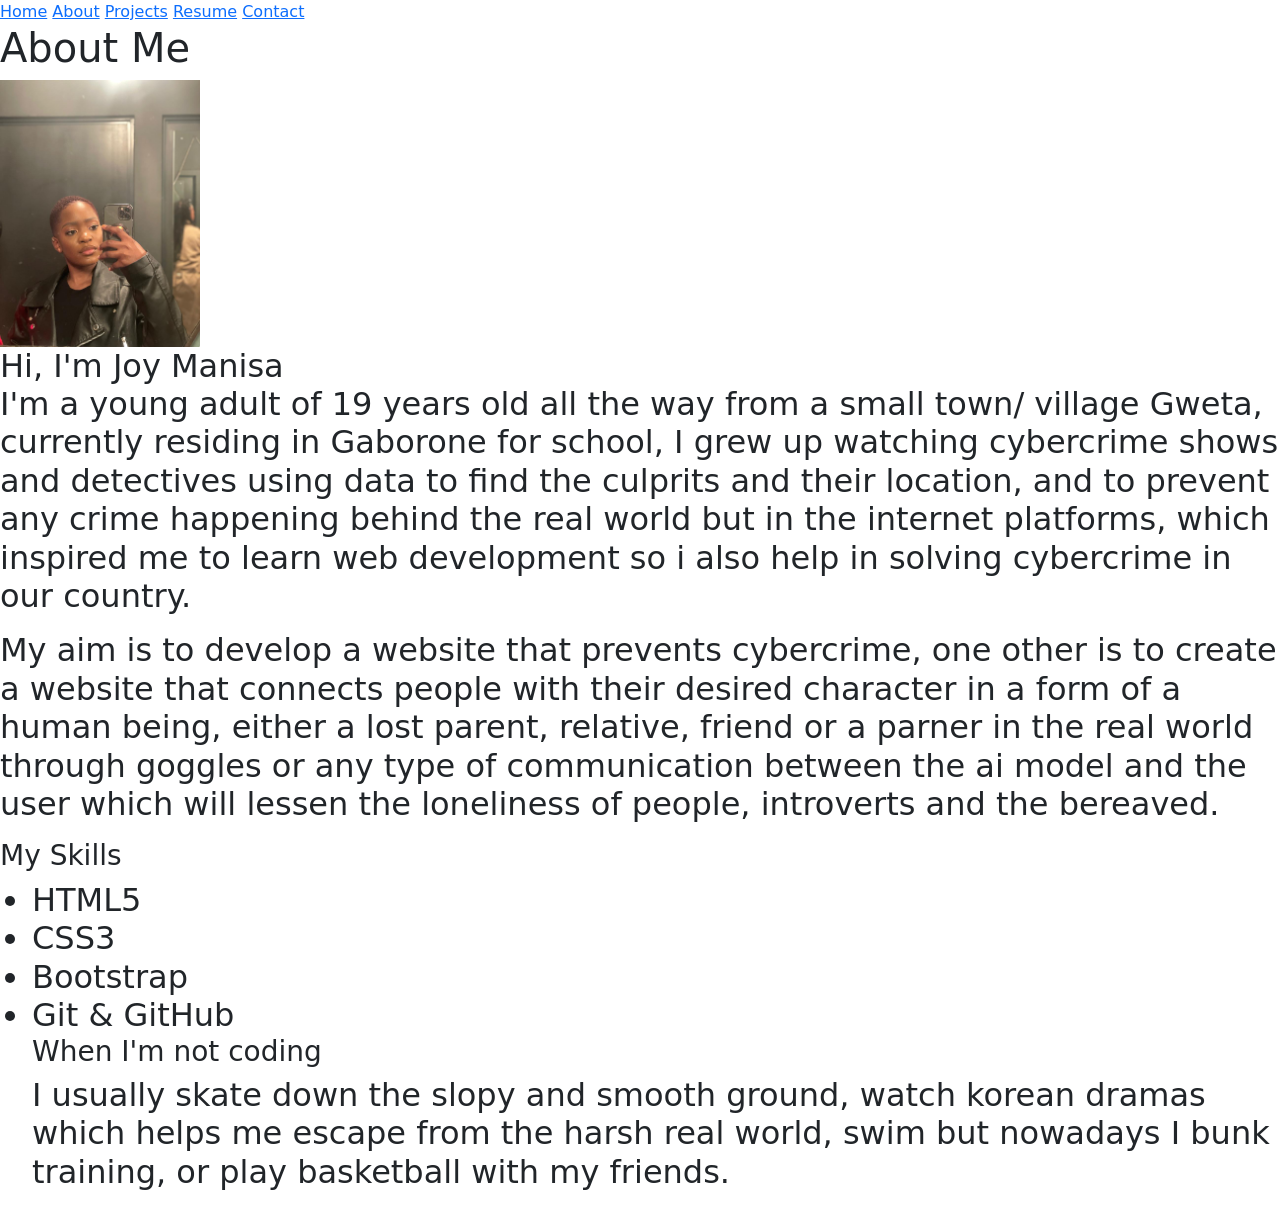
<file: about.html>
<!DOCTYPE html
<html lang="en">
<head>
    <meta charset="UTF-8">
    <meta name="viewpoint"content="width=device-width,initial-scale=1.0">
    <title>About Me</title>
    <link href="https://cdn.jsdelivr.net/npm/bootstrap@5.3.0/dist/css/bootstrap.min.css" rel="stylesheet">
</head>
<body>
  <nav>
    <a href="index.html">Home</a> 
    <a href="about.html">About</a> 
    <a href="projects.html">Projects</a> 
    <a href="resume.html">Resume</a> 
    <a href="contact.html">Contact</a> 
  </nav>  
  <header>
    <h1>About Me</h1>
  </header> 
  <main>
    <img src="your-profile-picture.jpg" alt="Your Name" width="200"> 
    <h2> Hi, I'm Joy Manisa<h/2>
    
    <p> I'm a young adult of 19 years old all the way from a small town/ village Gweta, currently residing in Gaborone for school, I grew up watching cybercrime shows and detectives using data to find the culprits and their location, and to prevent any crime happening behind the real world but in the internet platforms, which inspired me to learn web development so i also help in solving cybercrime in our country.</p>

    <p> My aim is to develop a website that prevents cybercrime, one other is to create a website that connects people with their desired character in a form of a human being, either a lost parent, relative, friend or a parner in the real world through goggles or any type of communication between the ai model and the user which will lessen the loneliness of people, introverts and the bereaved. </p>

    <h3>My Skills</h3>
    <ul>
        <li>HTML5</li> 
        <li>CSS3</li> 
        <li>Bootstrap</li> 
        <li>Git & GitHub</li> 
        
        <h3>When I'm not coding</h3>
        <p> I usually skate down the slopy and smooth ground, watch korean dramas which helps me escape from the harsh real world, swim but nowadays I bunk training, or play basketball with my friends.</p>
    </ul>
  </main>
</body> 
</html>
</file>
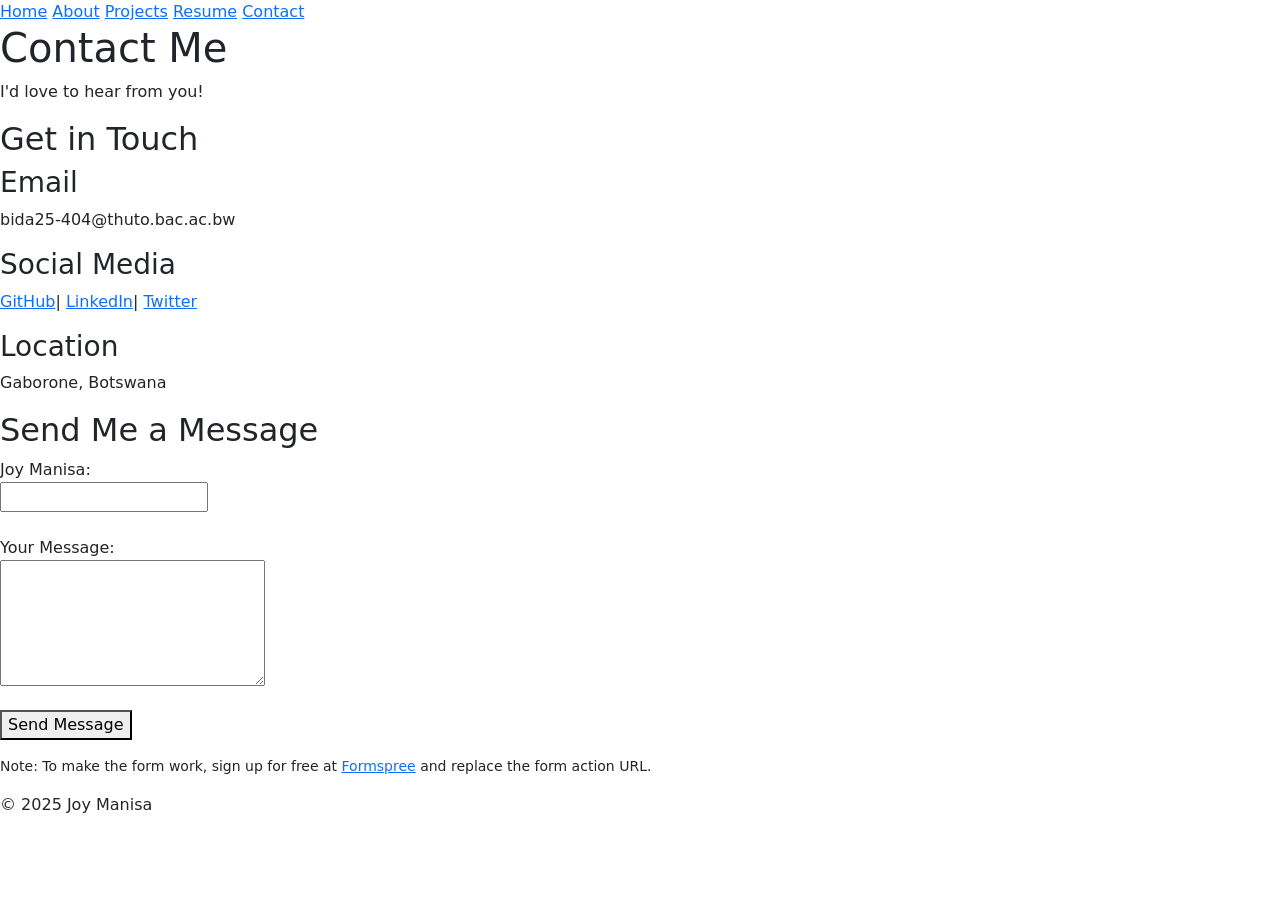
<file: contact.html>
<!DOCTYPE html
<html lang="en">
<head>
    <meta charset="UTF-8">
    <meta name="viewpoint"content="width=device-width,initial-scale=1.0">
    <title>Contact-Me</title>
    <link href="https://cdn.jsdelivr.net/npm/bootstrap@5.3.0/dist/css/bootstrap.min.css" rel="stylesheet">
</head>
<body>
  <nav>
    <a href="index.html">Home</a> 
    <a href="about.html">About</a> 
    <a href="projects.html">Projects</a> 
    <a href="resume.html">Resume</a> 
    <a href="contact.html">Contact</a> 
 </nav>
 <header>
     <h1>Contact Me</h1> 
    <p>I'd love to hear from you!</p>
 </header> 
 
 <main>
    <section> 
        <h2>Get in Touch</h2> 
        <div> 
            <h3>Email</h3> 
            <p>bida25-404@thuto.bac.ac.bw</p> 
        </div>
        
        <div> 
            <h3>Social Media</h3> 
            <p> 
                <a href="https://github.com/manisabakang-cell/joy-s-github-page">GitHub</a>|
                <a href="https://www.linkedin.com/in/joy-manisa">LinkedIn</a>| 
                <a href="https://twitter.com/yourusername">Twitter
 </a>
            </p> 
        </div>
        
        <div> 
            <h3>Location</h3> 
            <p>Gaborone, Botswana</p> 
        </div> 
    </section> 

    <section> 
        <h2>Send Me a Message</h2> 
        <form action="https://formspree.io/f/your-form-id" method="POST"> 
            <div> 
                <label for="name">Joy Manisa:</label><br> 
                <input type="text" id="name" name="name" required> 
            </div> 
            <br> 
            <div>
                <label for="message">Your Message:</label><br> 
                <textarea id="message" name="message" rows="5" cols="30" required></textarea>
            </div> 
            <br> 
            <button type="submit">Send Message</button> 
        </form> 
        <p><small>Note: To make the form work, sign up for free at <a href="https://formspree.io" target="_blank">Formspree</a> and replace the form action URL.</small></p> 
    </section> 
</main> 

<footer> 
    <p>&copy; 2025 Joy Manisa</p> 
</footer>       
 </main>
</body> 
</html>
</file>
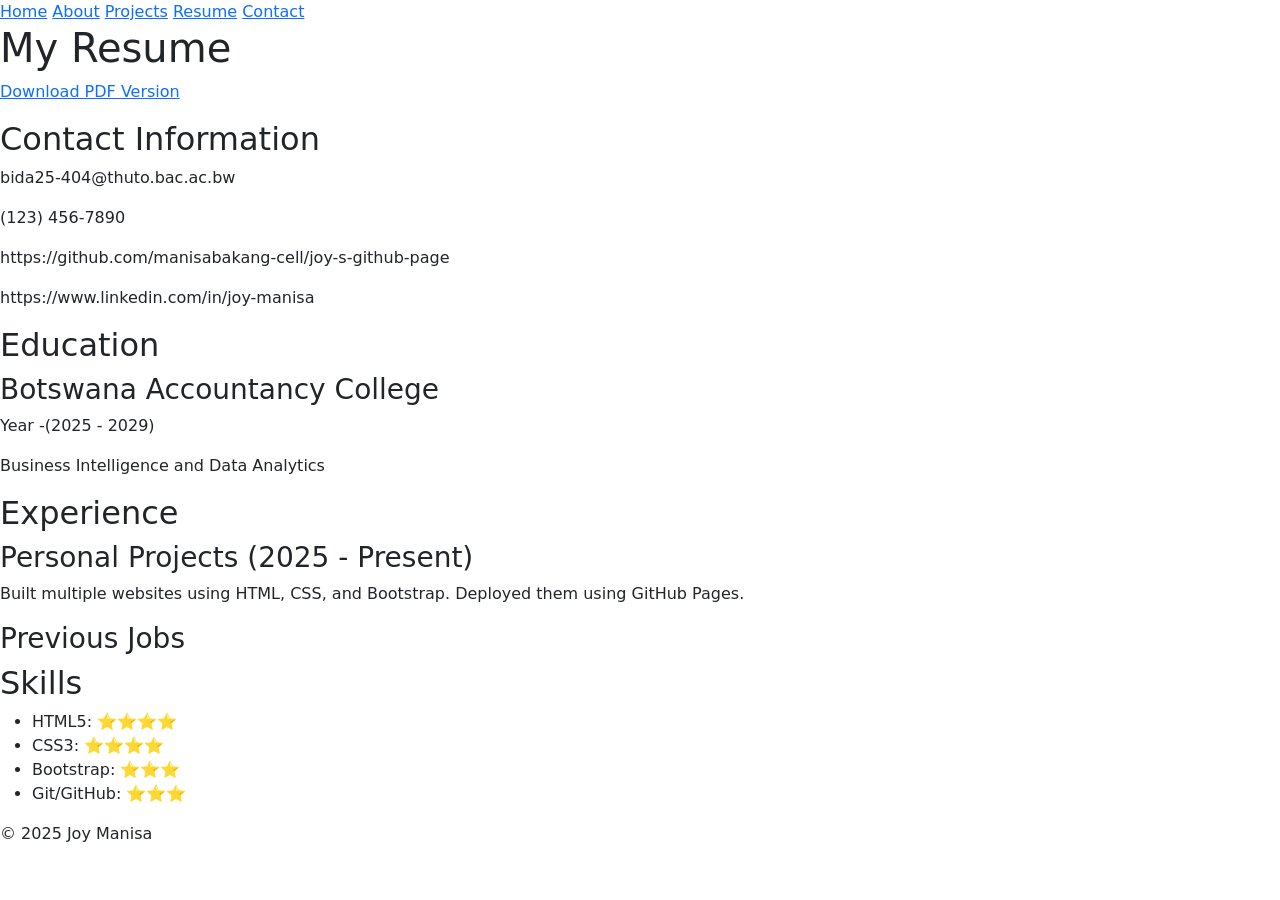
<file: resume.html>
<!DOCTYPE html
<html lang="en">
<head>
    <meta charset="UTF-8">
    <meta name="viewpoint"content="width=device-width,initial-scale=1.0">
    <title>My Resume</title>
    <link href="https://cdn.jsdelivr.net/npm/bootstrap@5.3.0/dist/css/bootstrap.min.css" rel="stylesheet">
</head>
<body>
  <nav>
    <a href="index.html">Home</a> 
    <a href="about.html">About</a> 
    <a href="projects.html">Projects</a> 
    <a href="resume.html">Resume</a> 
    <a href="contact.html">Contact</a> 
 </nav>   
 <header>
    <h1>My Resume</h1> 
    <p><a href="resume.pdf" download> Download PDF Version</a></p> 
 </header> 
 <main>
    <section> 
        <h2>Contact Information</h2> 
        <p>bida25-404@thuto.bac.ac.bw</p> 
        <p> (123) 456-7890</p> 
        <p>https://github.com/manisabakang-cell/joy-s-github-page</p> 
        <p>https://www.linkedin.com/in/joy-manisa</p>
    </section>

    <section>
        <h2>Education</h2> 
        <h3>Botswana Accountancy College</h3> 
        <p>Year -(2025 - 2029)</p> 
        <p>Business Intelligence and Data Analytics</p> 
    </section> 

    <section>
        <h2>Experience</h2> 
        <h3>Personal Projects (2025 - Present)</h3> 
        <p>Built multiple websites using HTML, CSS, and Bootstrap. Deployed them using GitHub Pages.</p>
        <h3>Previous Jobs</h3>   
    </section> 

    <section>
        <h2>Skills</h2> 
        <ul> 
            <li>HTML5: ⭐⭐⭐⭐</li> 
            <li>CSS3: ⭐⭐⭐⭐</li> 
            <li>Bootstrap: ⭐⭐⭐</li> 
            <li>Git/GitHub: ⭐⭐⭐</li> 
        </ul> 
    </section> 
 </main> 
</body>
<footer> 
    <p>&copy; 2025 Joy Manisa</p> 
</footer>  
</html>
</file>
